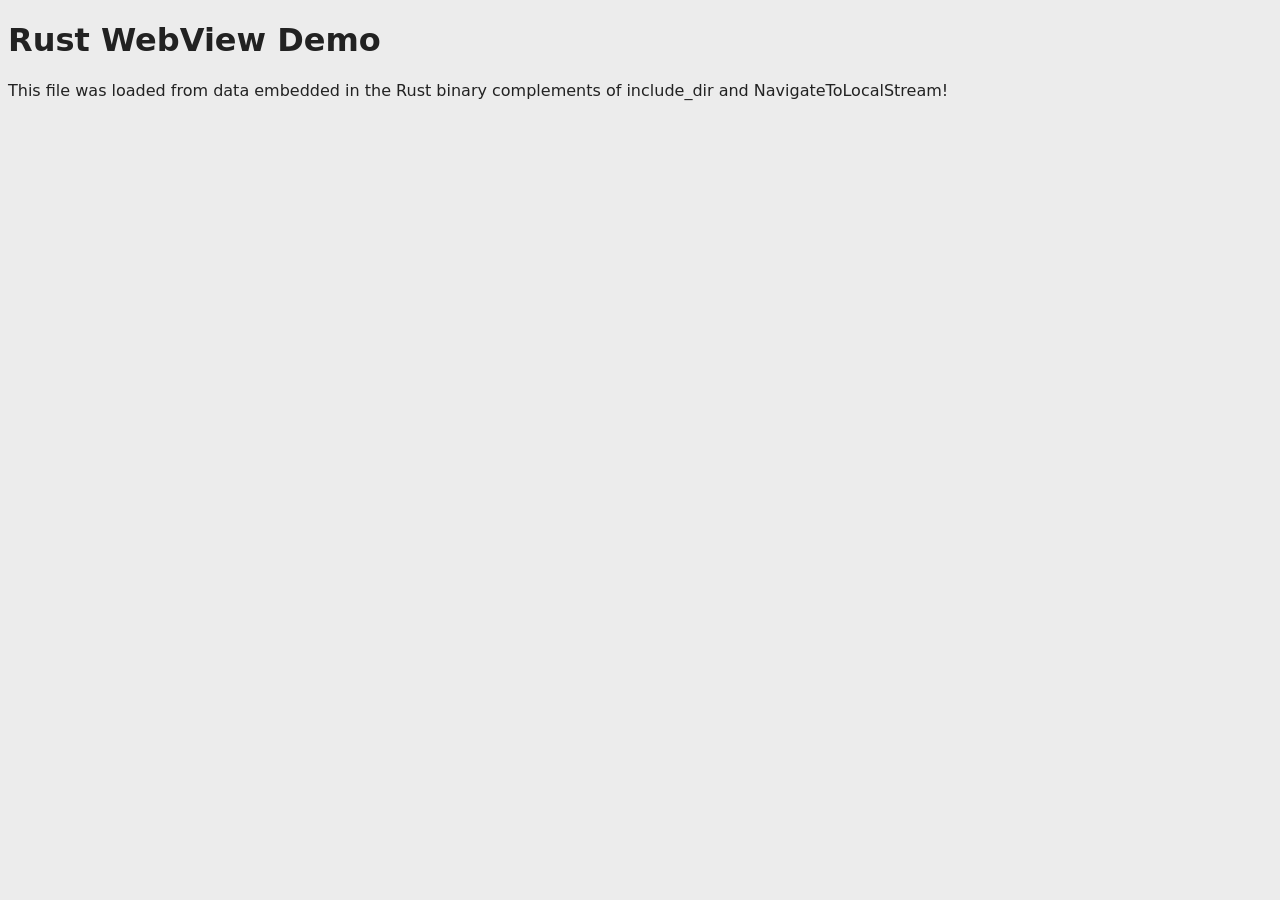
<file: example/html/index.html>
<!DOCTYPE html>
<html>
<head>
    <meta charset="utf-8" />
    <title>Rust WebView Demo</title>
    <link rel="stylesheet" href="style.css" type="text/css" />
</head>
<body>
    <h1>Rust WebView Demo</h1>
    <p>This file was loaded from data embedded in the Rust binary complements of include_dir and NavigateToLocalStream!</p>
</body>
</html>
</file>
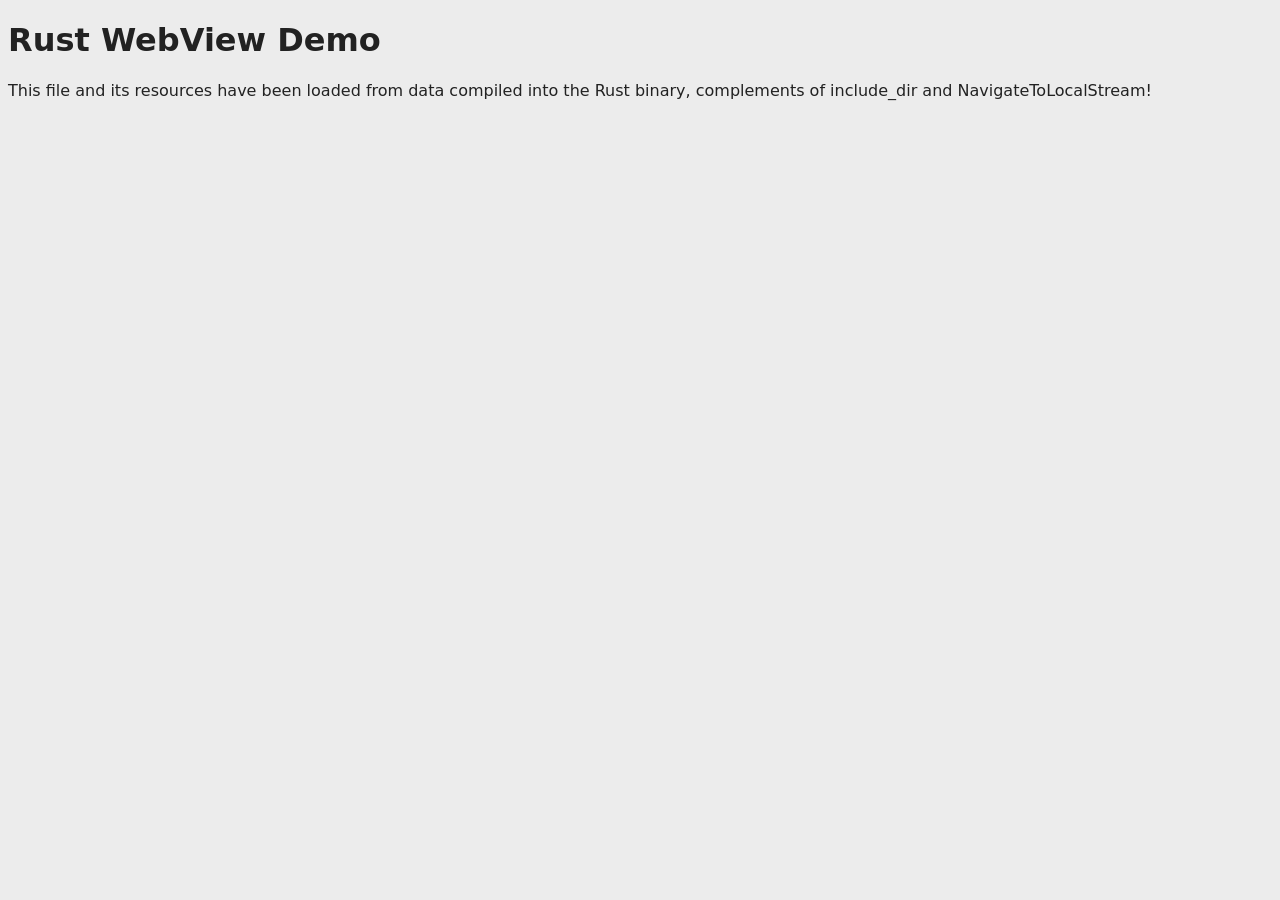
<file: examples/html/index.html>
<!DOCTYPE html>
<html>
<head>
    <meta charset="utf-8" />
    <title>Rust WebView Demo</title>
    <link rel="stylesheet" href="style.css" type="text/css" />
</head>
<body>
    <h1>Rust WebView Demo</h1>
    <p>This file and its resources have been loaded from data compiled into the Rust binary, complements of include_dir and NavigateToLocalStream!</p>
</body>
</html>
</file>
<file: example/html/style.css>
body {
    font-family: Segoe UI, Frutiger, Frutiger Linotype, Dejavu Sans, Helvetica Neue, Arial,sans-serif; 
    background: #ececec;
    color: #222;
}
</file>
<file: examples/html/style.css>
body {
    font-family: Segoe UI, Frutiger, Frutiger Linotype, Dejavu Sans, Helvetica Neue, Arial,sans-serif; 
    background: #ececec;
    color: #222;
}
</file>
